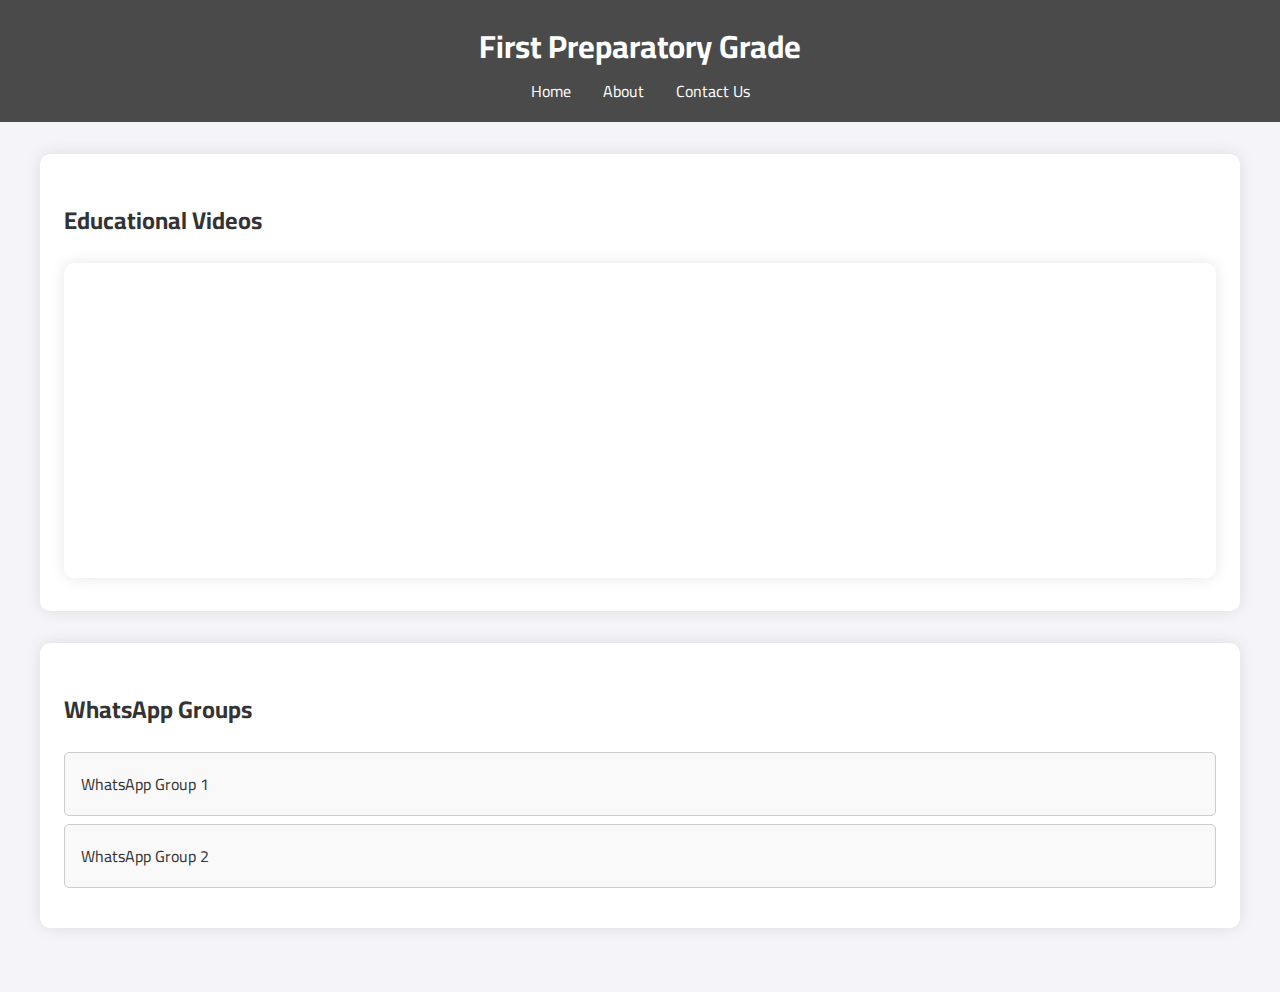
<file: class1.en.html>
<!DOCTYPE html>
<html lang="en" dir="ltr">
<head>
    <meta charset="UTF-8">
    <meta name="viewport" content="width=device-width, initial-scale=1.0">
    <title>First Preparatory Grade</title>
    <style>
        @import url('https://fonts.googleapis.com/css2?family=Cairo:wght@400;700&display=swap');

        body {
            font-family: 'Cairo', sans-serif;
            margin: 0;
            padding: 0;
            background-color: #f4f4f9;
            color: #333;
            direction: ltr;
        }

        header {
            background: #4a4a4a;
            color: #fff;
            padding: 1rem 0;
            text-align: center;
        }

        header h1 {
            margin: 0;
            font-size: 2rem;
        }

        nav ul {
            list-style: none;
            padding: 0;
            margin: 0;
            display: flex;
            justify-content: center;
        }

        nav ul li {
            margin: 0 1rem;
        }

        nav ul li a {
            color: #fff;
            text-decoration: none;
            font-size: 1rem;
        }

        main {
            padding: 2rem 1rem;
            max-width: 1200px;
            margin: auto;
        }

        section {
            margin-bottom: 2rem;
            background: #fff;
            padding: 1.5rem;
            border-radius: 10px;
            box-shadow: 0 0 15px rgba(0,0,0,0.1);
        }

        .video-section, .whatsapp-section {
            margin-bottom: 2rem;
        }

        iframe {
            width: 100%;
            height: 315px;
            border-radius: 10px;
            box-shadow: 0 0 15px rgba(0,0,0,0.1);
        }

        .whatsapp-section ul {
            list-style: none;
            padding: 0;
        }

        .whatsapp-section ul li {
            background: #f9f9f9;
            border: 1px solid #ccc;
            margin: 0.5rem 0;
            padding: 1rem;
            border-radius: 5px;
            transition: background 0.3s, border 0.3s;
        }

        .whatsapp-section ul li:hover {
            background: #f1f1f1;
            border-color: #1e90ff;
        }

        .whatsapp-section ul li a {
            text-decoration: none;
            color: #333;
            font-size: 1rem;
            display: block;
        }

        .whatsapp-section ul li a:hover {
            color: #1e90ff;
        }
    </style>
</head>
<body>
    <header>
        <h1>First Preparatory Grade</h1>
        <nav>
            <ul>
                <li><a href="en.html">Home</a></li>
                <li><a href="#">About</a></li>
                <li><a href="#">Contact Us</a></li>
            </ul>
        </nav>
    </header>
    <main>
        <section class="video-section">
            <h2>Educational Videos</h2>
            <iframe src="https://www.youtube.com/embed/VIDEO_ID" frameborder="0" allowfullscreen></iframe>
        </section>
        <section class="whatsapp-section">
            <h2>WhatsApp Groups</h2>
            <ul>
                <li><a href="https://chat.whatsapp.com/GROUP_LINK_1">WhatsApp Group 1</a></li>
                <li><a href="https://chat.whatsapp.com/GROUP_LINK_2">WhatsApp Group 2</a></li>
            </ul>
        </section>
    </main>
</body>
</html>
</file>
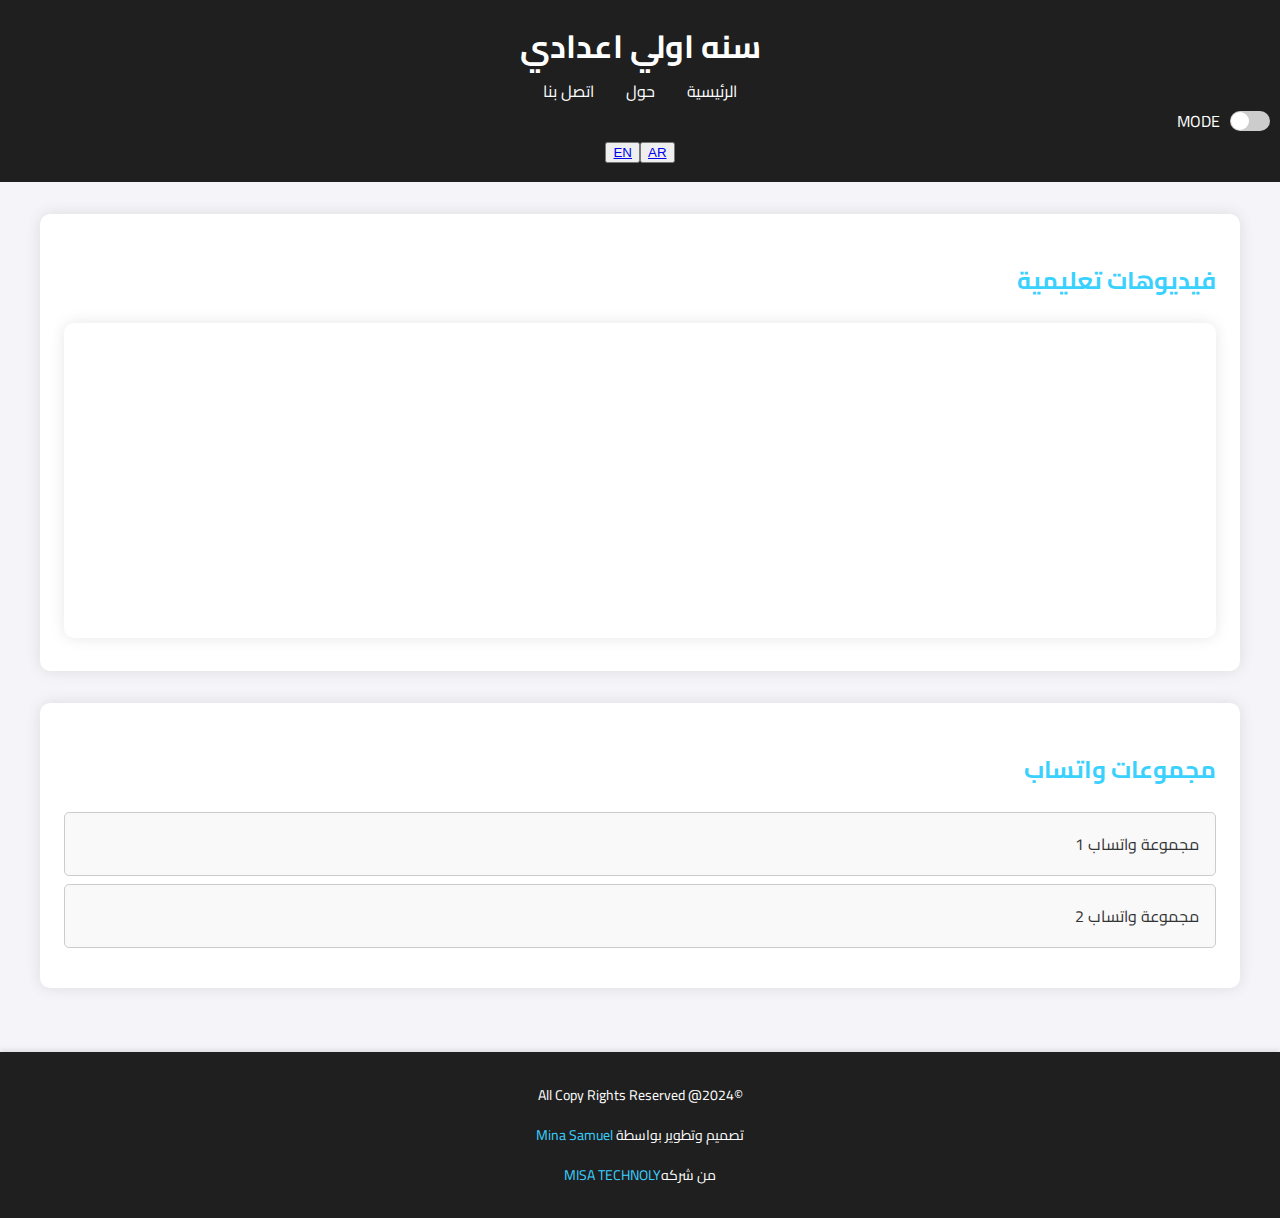
<file: class1.html>
<!DOCTYPE html>
<html lang="ar" dir="rtl">
<head>
    <meta charset="UTF-8">
    <meta name="viewport" content="width=device-width, initial-scale=1.0">
    <title>سنه اولي اعدادي</title>
    <style>
        @import url('https://fonts.googleapis.com/css2?family=Cairo:wght@400;700&display=swap');

        body {
            font-family: 'Cairo', sans-serif;
            margin: 0;
            padding: 0;
            background-color: #f4f4f9;
            color: #333;
            direction: rtl;
            transition: background-color 0.3s, color 0.3s;
        }

        header, footer {
            background: #1f1f1f;
            color: #ffffff;
            padding: 1rem 0;
            text-align: center;
            transition: background-color 0.3s, color 0.3s;
        }

        header h1 {
            margin: 0;
            font-size: 2rem;
        }

        nav ul {
            list-style: none;
            padding: 0;
            margin: 0;
            display: flex;
            justify-content: center;
        }

        nav ul li {
            margin: 0 1rem;
        }

        nav ul li a {
            color: #fff;
            text-decoration: none;
            font-size: 1rem;
        }

        main {
            padding: 2rem 1rem;
            max-width: 1200px;
            margin: auto;
        }

        section {
            margin-bottom: 2rem;
            background: #fff;
            padding: 1.5rem;
            border-radius: 10px;
            box-shadow: 0 0 15px rgba(0,0,0,0.1);
        }

        footer {
    background: #1f1f1f;
    color: #ffffff;
    text-align: center;
    padding: 1rem 0;
    position: relative;
    bottom: 0;
    width: 100%;
    box-shadow: 0 -2px 5px rgba(0,0,0,0.1);
    font-size: 0.875rem;
    transition: background-color 0.3s, color 0.3s;
}

footer a {
    color: #3ad1ff;
    text-decoration: none;
    transition: color 0.3s;
}

footer a:hover {
    color: #1e90ff;
}

        .video-section, .whatsapp-section {
            margin-bottom: 2rem;
        }

        iframe {
            width: 100%;
            height: 315px;
            border-radius: 10px;
            box-shadow: 0 0 15px rgba(0,0,0,0.1);
        }

        .whatsapp-section ul {
            list-style: none;
            padding: 0;
        }

        .whatsapp-section ul li {
            background: #f9f9f9;
            border: 1px solid #ccc;
            margin: 0.5rem 0;
            padding: 1rem;
            border-radius: 5px;
            transition: background 0.3s, border 0.3s;
        }

        .whatsapp-section ul li:hover {
            background: #f1f1f1;
            border-color: #1e90ff;
        }

        .whatsapp-section ul li a {
            text-decoration: none;
            color: #333;
            font-size: 1rem;
            display: block;
        }

        .whatsapp-section ul li a:hover {
            color: #1e90ff;
        }

        /* الوضع الفاتح */
        body.light-mode {
            background-color: #f4f4f9;
            color: #3ad1ff;
        }

        header.light-mode, footer.light-mode {
            background: #000000;
            color: #fff;
        }

        main.light-mode, section.light-mode, form.light-mode {
            background-color: #fff;
            color: #3ad1ff;
            box-shadow: 0 0 15px rgba(255, 255, 255, 0.1);
        }

        form.light-mode input {
            background-color: #fff;
            color: #ffffff;
            border-color: #444a4f;
        }

        form.light-mode button {
            background-color: #1e90ff;
            color: #fff;
        }

        form.light-mode button:hover {
            background-color: #4682b4;
        }

        .class-sections.light-mode ul li {
            background-color: #f9f9f9;
            border-color: #3ad1ff;
        }

        .class-sections.light-mode ul li:hover {
            background-color: #f1f1f1;
            border-color: #1e90ff;
        }

        .class-sections.light-mode ul li a {
            color: #e0e0e0;
        }

        .class-sections.light-mode ul li a:hover {
            color: #1e90ff;
        }

        /* الوضع الداكن */
        body.dark-mode {
            background-color: #181818;
            color: #ffffff;
        }

        header.dark-mode {
            background: #2c2b2b;
            color: #ffffff;
            padding: 1rem 0;
            text-align: center;
            border-bottom: 2px solid #ffffff;
        }

        footer.dark-mode {
            background: #1e1e1e;
            color: #fff;
            text-align: center;
            padding: 1rem 0;
            width: 100%;
        }

        main.dark-mode {
            background-color: #1f1f1f;
            color: #ffffff;
        }

        section.class-sections.dark-mode {
            margin-bottom: 2rem;
            background: #1c1c1c;
            padding: 1.5rem;
            border-radius: 10px;
            box-shadow: 0 0 15px rgba(0,0,0,0.1);
        }

        form.dark-mode {
            background: #2c2c2c;
            color: #ffffff;
            padding: 2rem;
            border-radius: 10px;
            box-shadow: 0 0 15px rgba(0,0,0,0.1);
        }

        form.dark-mode label {
            display: block;
            margin-bottom: 0.5rem;
        }

        form.dark-mode input {
            width: 100%;
            padding: 0.75rem;
            margin-bottom: 1rem;
            border: 1px solid #333;
            border-radius: 5px;
            background: #444a4f;
            color: #ffffff;
        }

        form.dark-mode button {
            width: 100%;
            padding: 0.75rem;
            border: none;
            background: #3ad1ff;
            color: #fff;
            border-radius: 5px;
            cursor: pointer;
            font-size: 1rem;
            transition: background-color 0.3s, color 0.3s;
        }

        form.dark-mode button:hover {
            background: #1e90ff;
        }

        footer.dark-mode {
            background: #4a4a4a;
            color: #fff;
            text-align: center;
            padding: 1rem 0;
            width: 100%;
            position: relative;
        }

        /* الوضع الداكن */
        body.dark-mode {
            background-color: #1f1f1f;
            color: #000000;
        }

        header.dark-mode, footer.dark-mode {
            background: #2c2b2b;
            color: #000000;
            border-bottom: 2px solid #3ad1ff;
        } 

        main.dark-mode, section.dark-mode, form.dark-mode {
            background-color: #1f1f1f;
            color: #000000;
        }

        form.dark-mode input {
            background-color: #444a4f;
            color: #000000;
            border-color: #555;
        }

        form.dark-mode button {
            background-color: #1e90ff;
            color: #000000;
        }

        form.dark-mode button:hover {
            background-color: #4682b4;
        }

        .class-sections.dark-mode ul li {
            background-color: #2c2c2c;
            border-color: #444a4f;
        }

        .class-sections.dark-mode ul li:hover {
            background-color: #3c3c3c;
            border-color: #1e90ff;
        }

        .class-sections.dark-mode ul li a {
            color: #000000;
        }

        .class-sections.dark-mode ul li a:hover {
            color: #3ad1ff;
        }

        .toggle-switch {
            display: flex;
            align-items: center;
            cursor: pointer;
        }

        .toggle-switch input[type="checkbox"] {
            display: none;
        }

        .toggle-switch label {
            width: 40px;
            height: 20px;
            background: #ccc;
            border-radius: 20px;
            margin: 0 10px;
            position: relative;
            transition: background 0.3s;
        }

        .toggle-switch label:before {
            content: '';
            width: 18px;
            height: 18px;
            background: #fff;
            border-radius: 50%;
            position: absolute;
            top: 1px;
            left: 1px;
            transition: transform 0.3s;
        }

        .toggle-switch input[type="checkbox"]:checked + label {
            background: #3ad1ff;
        }

        .toggle-switch input[type="checkbox"]:checked + label:before {
            transform: translateX(20px);
        }
        
        /* Top bar style */
        #top-bar {
            display: none; /* Hidden by default */
            position: fixed;
            top: 0;
            left: 0;
            width: 100%;
            background-color: #1f1f1f; /* Adjust color as needed */
            color: #ffffff;
            text-align: center;
            padding: 0.5rem;
            z-index: 1000;
            transition: transform 0.3s;
        }

        #top-bar.show {
            display: block; /* Show when scrolled */
        }

    </style>
</head>
<body>
    <header>
        <h1>
            <h1>سنه اولي اعدادي</h1>
            <nav>
                <ul>
                    <li><a href="index.html">الرئيسية</a></li>
                    <li><a href="#">حول</a></li>
                    <li><a href="contact.en.html">اتصل بنا</a></li>
                </ul>
    
            </nav>
    
            <div class="toggle-switch">
                <input type="checkbox" id="toggle-dark-mode">
                <label for="toggle-dark-mode"></label>
                <span>MODE</span>
            </div>
            <button onclick= link ><a href="class1.html">AR</a></li>
            <button onclick= link ><a href="class1.en.html">EN</a></li>
    </header>
    <main>
        <section class="video-section">
            <h2>فيديوهات تعليمية</h2>
            <iframe src="https://www.youtube.com/watch?v=y8B3AqqY2yY" frameborder="0" allowfullscreen></iframe>
        </section>
        <section class="whatsapp-section">
            <h2>مجموعات واتساب</h2>
            <ul>
                <li><a href="https://chat.whatsapp.com/GROUP_LINK_1">مجموعة واتساب 1</a></li>
                <li><a href="https://chat.whatsapp.com/GROUP_LINK_2">مجموعة واتساب 2</a></li>
            </ul>
        </section>
    </main>
    <footer>

        <p>&copy;All Copy Rights Reserved @2024</All></p>

        <p>تصميم وتطوير بواسطة <a href="https://www.misatechnoly.online/designer" target="_blank">Mina Samuel</a></p> 
        
        <p>من شركه<a href="https://www.misatechnoly.online/" target="_blank">MISA TECHNOLY</a></p>

            <script>
    
          // Get the toggle button
    const toggleButton = document.getElementById('toggle-dark-mode');
    
    // Check if dark mode is enabled in local storage
    if (localStorage.getItem('dark-mode') === 'true') {
      // Enable dark mode
      document.body.classList.add('dark-mode');
      document.body.classList.remove('light-mode');
      toggleButton.checked = true;
    } else {
      // Disable dark mode
      document.body.classList.add('light-mode');
      document.body.classList.remove('dark-mode');
      toggleButton.checked = false;
    }
    
    // Add event listener to toggle button
    toggleButton.addEventListener('change', function() {
      if (this.checked) {
        document.body.classList.add('dark-mode');
        document.body.classList.remove('light-mode');
        localStorage.setItem('dark-mode', 'true');
      } else {
        document.body.classList.add('light-mode');
        document.body.classList.remove('dark-mode');
        localStorage.setItem('dark-mode', 'false');
      }
    });
        </script>
    </body>
    </html>
</file>
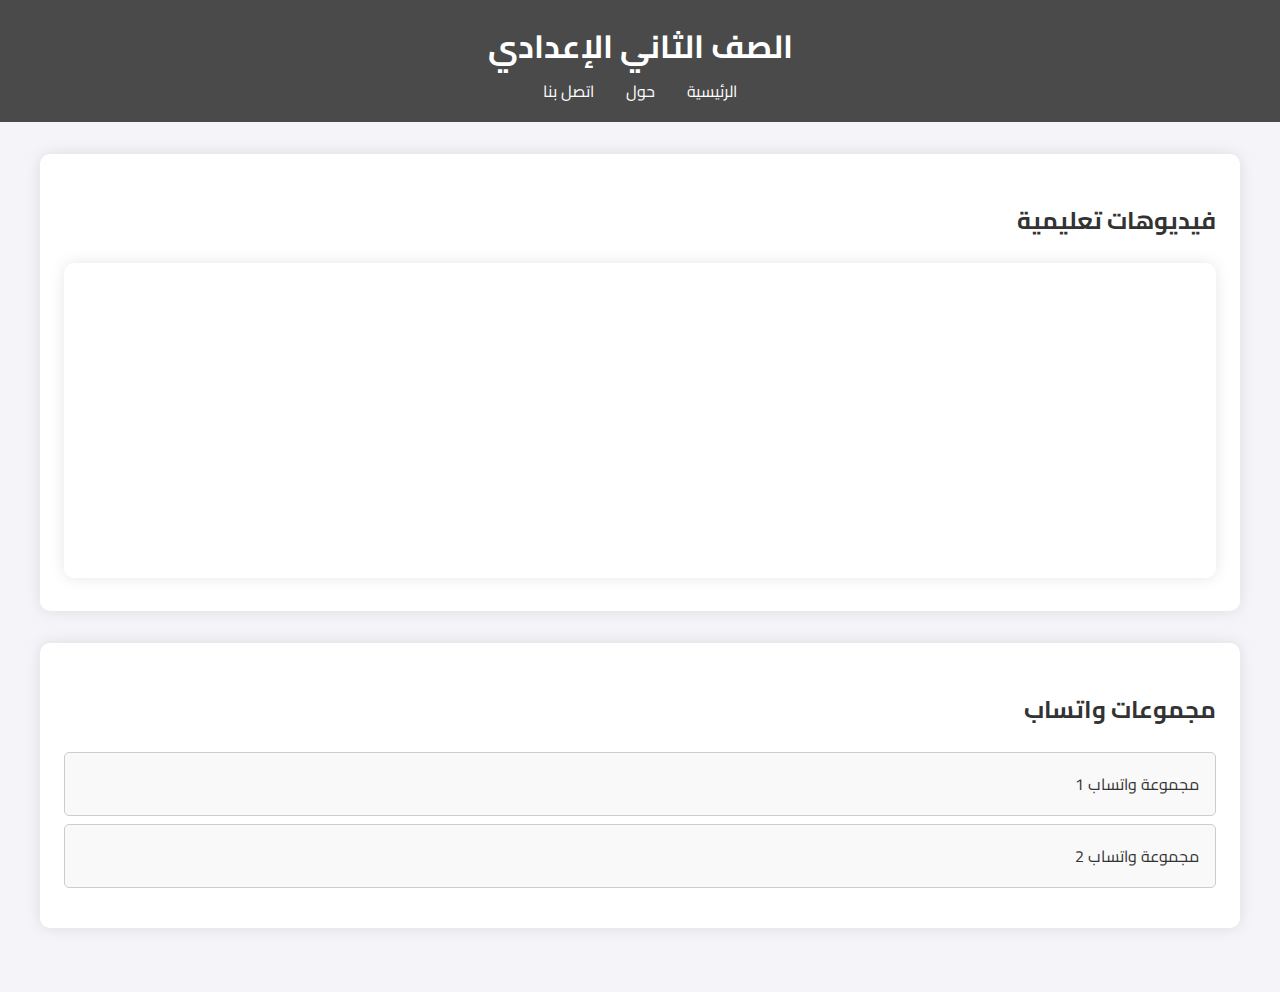
<file: class2.html>
<!DOCTYPE html>
<html lang="ar" dir="rtl">
<head>
    <meta charset="UTF-8">
    <meta name="viewport" content="width=device-width, initial-scale=1.0">
    <title>الصف الثاني الإعدادي</title>
    <style>
        @import url('https://fonts.googleapis.com/css2?family=Cairo:wght@400;700&display=swap');
        
        body {
            font-family: 'Cairo', sans-serif;
            margin: 0;
            padding: 0;
            background-color: #f4f4f9;
            color: #333;
            direction: rtl;
        }

        header {
            background: #4a4a4a;
            color: #fff;
            padding: 1rem 0;
            text-align: center;
        }

        header h1 {
            margin: 0;
            font-size: 2rem;
        }

        nav ul {
            list-style: none;
            padding: 0;
            margin: 0;
            display: flex;
            justify-content: center;
        }

        nav ul li {
            margin: 0 1rem;
        }

        nav ul li a {
            color: #fff;
            text-decoration: none;
            font-size: 1rem;
        }

        main {
            padding: 2rem 1rem;
            max-width: 1200px;
            margin: auto;
        }

        section {
            margin-bottom: 2rem;
            background: #fff;
            padding: 1.5rem;
            border-radius: 10px;
            box-shadow: 0 0 15px rgba(0,0,0,0.1);
        }

        .video-section, .whatsapp-section {
            margin-bottom: 2rem;
        }

        iframe {
            width: 100%;
            height: 315px;
            border-radius: 10px;
            box-shadow: 0 0 15px rgba(0,0,0,0.1);
        }

        .whatsapp-section ul {
            list-style: none;
            padding: 0;
        }

        .whatsapp-section ul li {
            background: #f9f9f9;
            border: 1px solid #ccc;
            margin: 0.5rem 0;
            padding: 1rem;
            border-radius: 5px;
            transition: background 0.3s, border 0.3s;
        }

        .whatsapp-section ul li:hover {
            background: #f1f1f1;
            border-color: #1e90ff;
        }

        .whatsapp-section ul li a {
            text-decoration: none;
            color: #333;
            font-size: 1rem;
            display: block;
        }

        .whatsapp-section ul li a:hover {
            color: #1e90ff;
        }
    </style>
</head>
<body>
    <header>
        <h1>الصف الثاني الإعدادي</h1>
        <nav>
            <ul>
                <li><a href="index.html">الرئيسية</a></li>
                <li><a href="#">حول</a></li>
                <li><a href="#">اتصل بنا</a></li>
            </ul>
        </nav>
    </header>
    <main>
        <section class="video-section">
            <h2>فيديوهات تعليمية</h2>
            <iframe src="https://www.youtube.com/embed/VIDEO_ID" frameborder="0" allowfullscreen></iframe>
        </section>
        <section class="whatsapp-section">
            <h2>مجموعات واتساب</h2>
            <ul>
                <li><a href="https://chat.whatsapp.com/GROUP_LINK_1">مجموعة واتساب 1</a></li>
                <li><a href="https://chat.whatsapp.com/GROUP_LINK_2">مجموعة واتساب 2</a></li>
            </ul>
        </section>
    </main>
</body>
</html>
</file>
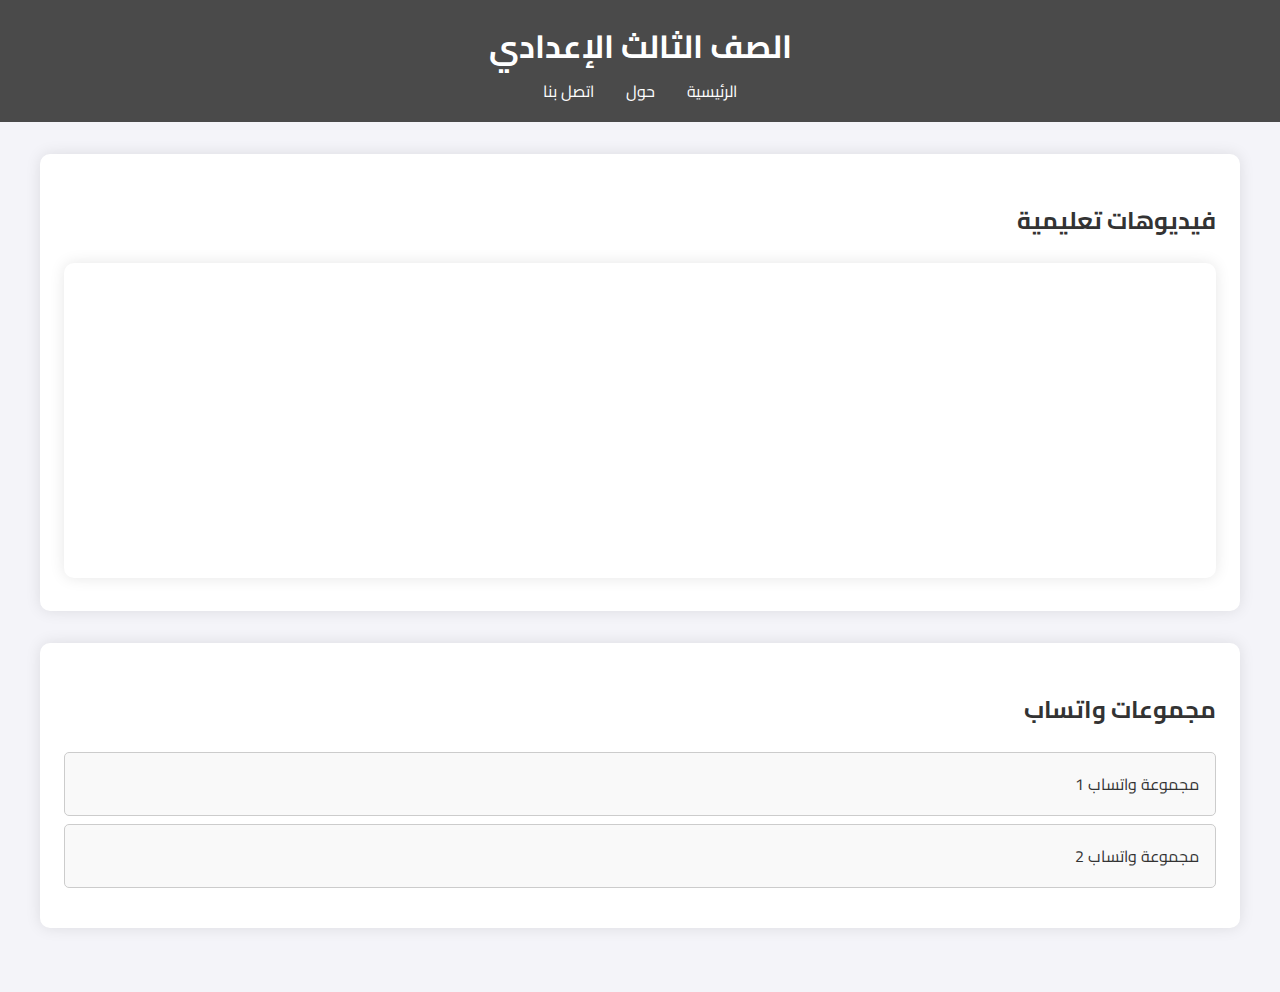
<file: class3.html>
<!DOCTYPE html>
<html lang="ar" dir="rtl">
<head>
    <meta charset="UTF-8">
    <meta name="viewport" content="width=device-width, initial-scale=1.0">
    <title>الصف الثالث الإعدادي</title>
    <style>
        @import url('https://fonts.googleapis.com/css2?family=Cairo:wght@400;700&display=swap');

        body {
            font-family: 'Cairo', sans-serif;
            margin: 0;
            padding: 0;
            background-color: #f4f4f9;
            color: #333;
            direction: rtl;
        }

        header {
            background: #4a4a4a;
            color: #fff;
            padding: 1rem 0;
            text-align: center;
        }

        header h1 {
            margin: 0;
            font-size: 2rem;
        }

        nav ul {
            list-style: none;
            padding: 0;
            margin: 0;
            display: flex;
            justify-content: center;
        }

        nav ul li {
            margin: 0 1rem;
        }

        nav ul li a {
            color: #fff;
            text-decoration: none;
            font-size: 1rem;
        }

        main {
            padding: 2rem 1rem;
            max-width: 1200px;
            margin: auto;
        }

        section {
            margin-bottom: 2rem;
            background: #fff;
            padding: 1.5rem;
            border-radius: 10px;
            box-shadow: 0 0 15px rgba(0,0,0,0.1);
        }

        .video-section, .whatsapp-section {
            margin-bottom: 2rem;
        }

        iframe {
            width: 100%;
            height: 315px;
            border-radius: 10px;
            box-shadow: 0 0 15px rgba(0,0,0,0.1);
        }

        .whatsapp-section ul {
            list-style: none;
            padding: 0;
        }

        .whatsapp-section ul li {
            background: #f9f9f9;
            border: 1px solid #ccc;
            margin: 0.5rem 0;
            padding: 1rem;
            border-radius: 5px;
            transition: background 0.3s, border 0.3s;
        }

        .whatsapp-section ul li:hover {
            background: #f1f1f1;
            border-color: #1e90ff;
        }

        .whatsapp-section ul li a {
            text-decoration: none;
            color: #333;
            font-size: 1rem;
            display: block;
        }

        .whatsapp-section ul li a:hover {
            color: #1e90ff;
        }
    </style>
</head>
<body>
    <header>
        <h1>الصف الثالث الإعدادي</h1>
        <nav>
            <ul>
                <li><a href="index.html">الرئيسية</a></li>
                <li><a href="#">حول</a></li>
                <li><a href="#">اتصل بنا</a></li>
            </ul>
        </nav>
    </header>
    <main>
        <section class="video-section">
            <h2>فيديوهات تعليمية</h2>
            <iframe src="https://www.youtube.com/embed/VIDEO_ID" frameborder="0" allowfullscreen></iframe>
        </section>
        <section class="whatsapp-section">
            <h2>مجموعات واتساب</h2>
            <ul>
                <li><a href="https://chat.whatsapp.com/GROUP_LINK_1">مجموعة واتساب 1</a></li>
                <li><a href="https://chat.whatsapp.com/GROUP_LINK_2">مجموعة واتساب 2</a></li>
            </ul>
        </section>
    </main>
</body>
</html>
</file>
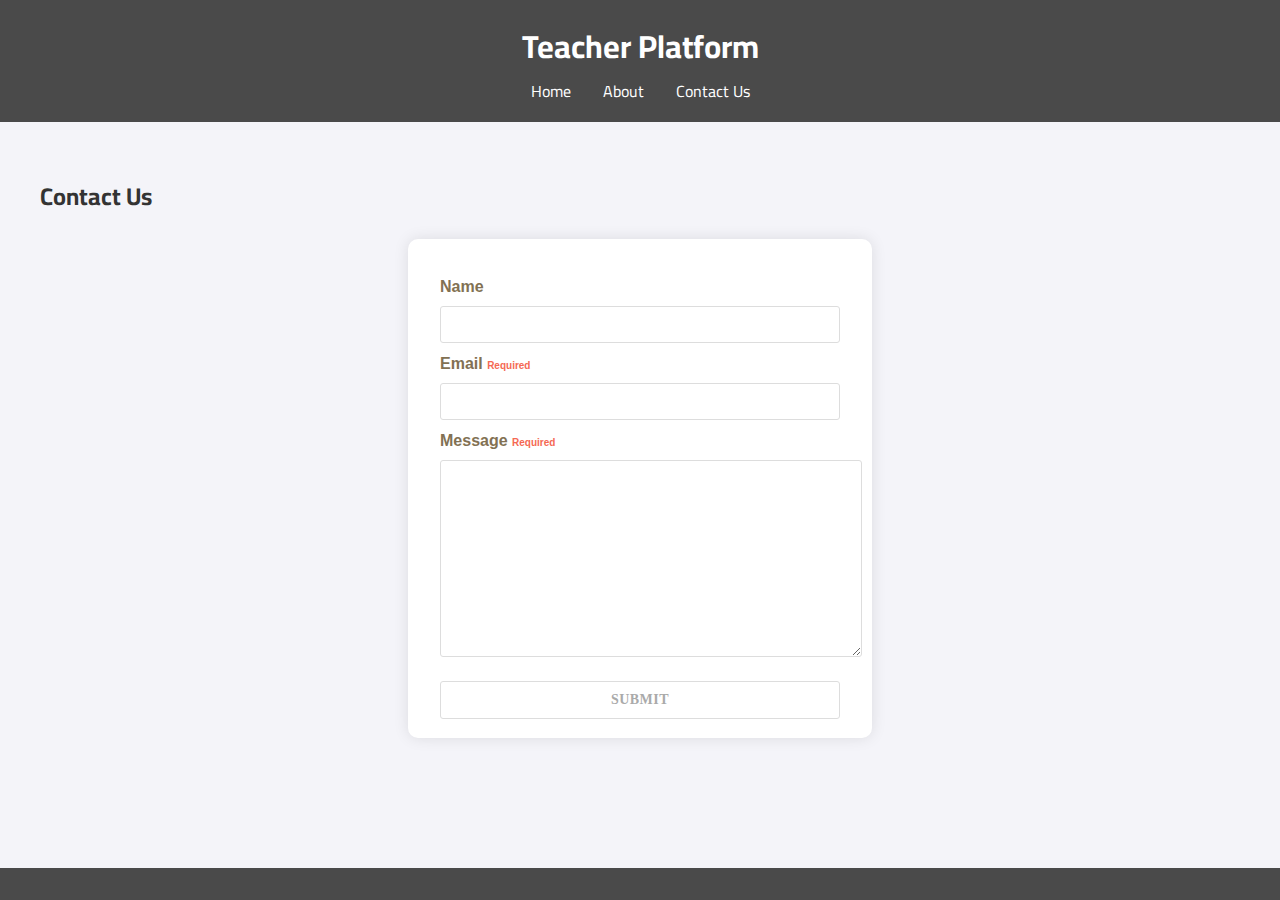
<file: contact.en.html>
<!DOCTYPE html>
<html lang="en" dir="ltr">
<head>
    <meta charset="UTF-8">
    <meta name="viewport" content="width=device-width, initial-scale=1.0">
    <title>Contact Us</title>
    <style>
        @import url('https://fonts.googleapis.com/css2?family=Cairo:wght@400;700&display=swap');
        
        body {
            font-family: 'Cairo', sans-serif;
            margin: 0;
            padding: 0;
            background-color: #f4f4f9;
            color: #333;
            direction: ltr;
        }

        header {
            background: #4a4a4a;
            color: #fff;
            padding: 1rem 0;
            text-align: center;
        }

        header h1 {
            margin: 0;
            font-size: 2rem;
        }

        nav ul {
            list-style: none;
            padding: 0;
            margin: 0;
            display: flex;
            justify-content: center;
        }

        nav ul li {
            margin: 0 1rem;
        }

        nav ul li a {
            color: #fff;
            text-decoration: none;
            font-size: 1rem;
        }

        main {
            padding: 2rem 1rem;
            max-width: 1200px;
            margin: auto;
        }

        form {
            max-width: 400px;
            margin: auto;
            background: #fff;
            padding: 2rem;
            border-radius: 10px;
            box-shadow: 0 0 15px rgba(0,0,0,0.1);
        }

        form label {
            display: block;
            margin-bottom: 0.5rem;
        }

        form input,
        form textarea {
            width: 100%;
            padding: 0.75rem;
            margin-bottom: 1rem;
            border: 1px solid #ccc;
            border-radius: 5px;
        }

        form button {
            width: 100%;
            padding: 0.75rem;
            border: none;
            background: #1e90ff;
            color: #fff;
            border-radius: 5px;
            cursor: pointer;
            font-size: 1rem;
        }

        form button:hover {
            background: #4682b4;
        }

        footer {
            background: #4a4a4a;
            color: #fff;
            text-align: center;
            padding: 1rem 0;
            position: fixed;
            width: 100%;
            bottom: 0;
        }

        #comments, .post_meta, #blog-pager { display: none; }
        #ContactForm1_contact-form-name, #ContactForm1_contact-form-email {
            width: 100%;
            height: auto;
            margin: 5px auto;
            padding: 10px;
            background: #fff;
            color: #444;
            border: 1px solid #ddd;
            border-radius: 3px;
            box-sizing: border-box;
            transition: all 0.5s ease-out;
        }

        #ContactForm1_contact-form-email-message {
            width: 100%;
            height: 175px;
            margin: 5px 0;
            padding: 10px;
            background: #fff;
            color: #444;
            font-family: 'Open Sans', sans-serif;
            border: 1px solid #ddd;
            border-radius: 3px;
            transition: all 0.5s ease-out;
        }

        #ContactForm1_contact-form-name:focus, #ContactForm1_contact-form-email:focus, #ContactForm1_contact-form-email-message:focus {
            outline: none;
            background: #fff;
            color: #444;
            border-color: rgba(81,203,238,1);
            box-shadow: 0 0 5px rgba(81,203,238,0.7);
        }

        #ContactForm1_contact-form-submit {
            width: 100%;
            font-family: 'Open Sans';
            float: left;
            background: #fff;
            color: #aaa;
            margin: 10px auto;
            vertical-align: middle;
            cursor: pointer;
            padding: 10px 18px !important;
            font-weight: 700;
            font-size: 14px;
            text-align: center;
            text-transform: uppercase;
            letter-spacing: 0.5px;
            border-radius: 3px;
            background-image: linear-gradient(110deg, #827153 0%, #827153 50%, transparent 50%, transparent 100%);
            background-size: 200%;
            background-position: 120% 0;
            background-repeat: no-repeat;
            border: 1px solid #ddd;
            transition: all .8s ease, background-position .8s ease, color .8s ease;
        }

        #ContactForm1_contact-form-submit:hover {
            color: #fff;
            background-position: 0 0;
            border-color: #7986cb;
        }

        #ContactForm1_contact-form-error-message, #ContactForm1_contact-form-success-message {
            width: 100%;
            margin-top: 35px;
        }

        .contact-form-error-message-with-border {
            background: #f36c60;
            border: none;
            box-shadow: none;
            color: #fff;
            padding: 5px 0;
        }

        .contact-form-success-message {
            background: #4fc3f7;
            border: none;
            box-shadow: none;
            color: #fff;
        }

        img.contact-form-cross {
            line-height: 40px;
            margin-left: 5px;
        }
    </style>
</head>
<body>
    <header>
        <h1>Teacher Platform</h1>
        <nav>
            <ul>
                <li><a href="en.html">Home</a></li>
                <li><a href="#">About</a></li>
                <li><a href="contact.en.html">Contact Us</a></li>
            </ul>
        </nav>
    </header>
    <main>
        <section>
            <h2>Contact Us</h2>
            <form name="contact-form">
                <span style="color: #827153; font-family: Open Sans,Arial,Helvetica,sans-serif; font-weight: 700;"><i class="fa fa-user"></i> Name </span>
                <input id="ContactForm1_contact-form-name" name="name" size="30" type="text" value="" />  

                <span style="color: #827153; font-family: Open Sans,Arial,Helvetica,sans-serif; font-weight: 700;"><i class="fa fa-envelope"></i> Email <span style="color: #f56954; font-size: x-small; font-weight: bold;">Required</span></span> 
                <input id="ContactForm1_contact-form-email" name="email" size="30" type="text" value="" />  

                <span style="color: #827153; font-family: Open Sans,Arial,Helvetica,sans-serif; font-weight: 700;"><i class="fa fa-pencil-square-o"></i> Message <span style="color: #f56954; font-size: x-small; font-weight: bold;">Required</span></span>
                <textarea cols="25" id="ContactForm1_contact-form-email-message" name="email-message" rows="5"></textarea> 
                <input id="ContactForm1_contact-form-submit" type="button" value="Submit" />  
                <div style="max-width: 222px; text-align: center; width: 100%;">
                    <div id="ContactForm1_contact-form-error-message">
                    </div>
                    <div id="ContactForm1_contact-form-success-message">
                    </div>
                </div>
            </form>
        </section>
    </main>
    <footer>
    </footer>
</body>
</html>
</file>
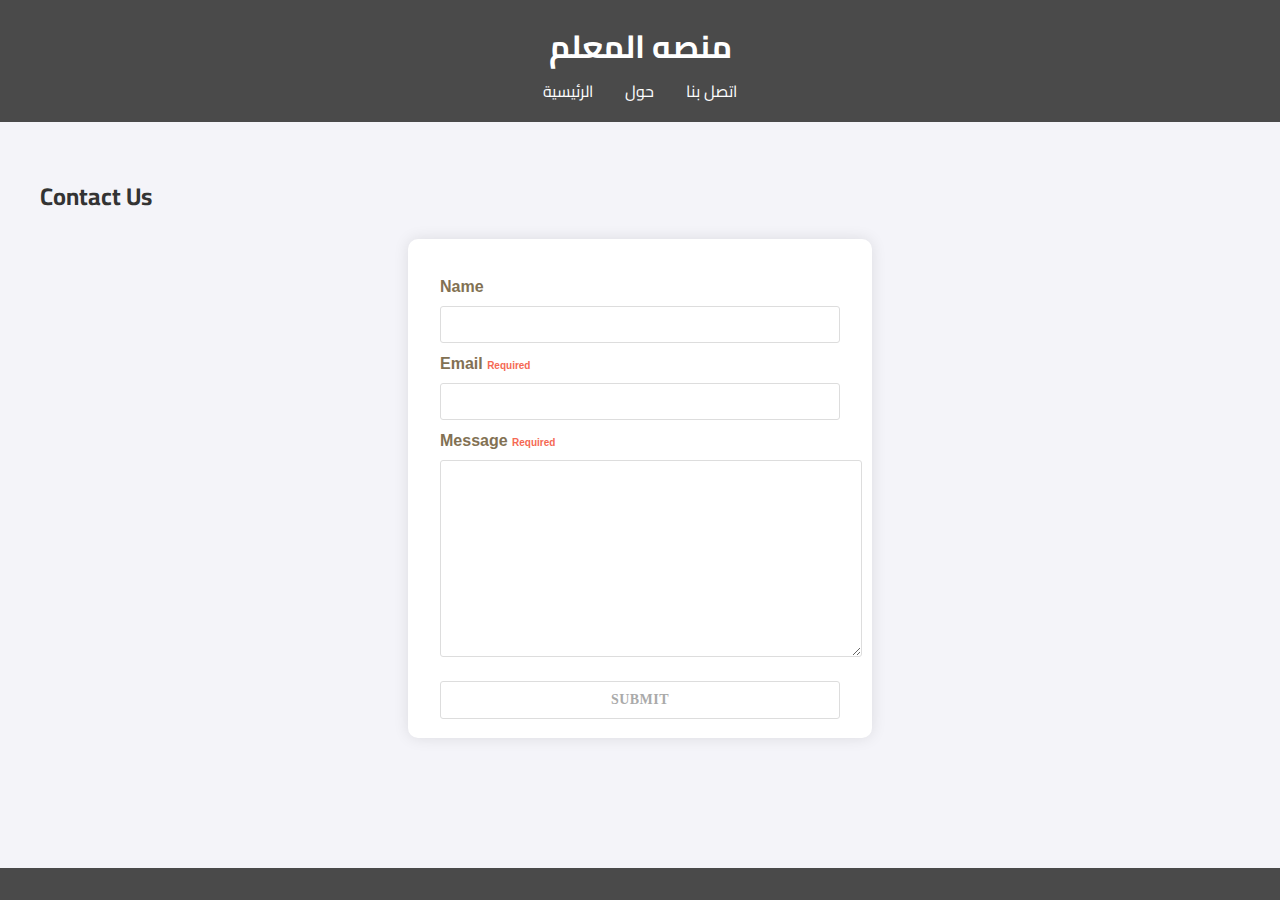
<file: contact.html>
<!DOCTYPE html>
<html lang="en" dir="ltr">
<head>
    <meta charset="UTF-8">
    <meta name="viewport" content="width=device-width, initial-scale=1.0">
    <title>Contact Us</title>
    <style>
        @import url('https://fonts.googleapis.com/css2?family=Cairo:wght@400;700&display=swap');
        
        body {
            font-family: 'Cairo', sans-serif;
            margin: 0;
            padding: 0;
            background-color: #f4f4f9;
            color: #333;
            direction: ltr;
        }

        header {
            background: #4a4a4a;
            color: #fff;
            padding: 1rem 0;
            text-align: center;
        }

        header h1 {
            margin: 0;
            font-size: 2rem;
        }

        nav ul {
            list-style: none;
            padding: 0;
            margin: 0;
            display: flex;
            justify-content: center;
        }

        nav ul li {
            margin: 0 1rem;
        }

        nav ul li a {
            color: #fff;
            text-decoration: none;
            font-size: 1rem;
        }

        main {
            padding: 2rem 1rem;
            max-width: 1200px;
            margin: auto;
        }

        form {
            max-width: 400px;
            margin: auto;
            background: #fff;
            padding: 2rem;
            border-radius: 10px;
            box-shadow: 0 0 15px rgba(0,0,0,0.1);
        }

        form label {
            display: block;
            margin-bottom: 0.5rem;
        }

        form input,
        form textarea {
            width: 100%;
            padding: 0.75rem;
            margin-bottom: 1rem;
            border: 1px solid #ccc;
            border-radius: 5px;
        }

        form button {
            width: 100%;
            padding: 0.75rem;
            border: none;
            background: #1e90ff;
            color: #fff;
            border-radius: 5px;
            cursor: pointer;
            font-size: 1rem;
        }

        form button:hover {
            background: #4682b4;
        }

        footer {
            background: #4a4a4a;
            color: #fff;
            text-align: center;
            padding: 1rem 0;
            position: fixed;
            width: 100%;
            bottom: 0;
        }

        #comments, .post_meta, #blog-pager { display: none; }
        #ContactForm1_contact-form-name, #ContactForm1_contact-form-email {
            width: 100%;
            height: auto;
            margin: 5px auto;
            padding: 10px;
            background: #fff;
            color: #444;
            border: 1px solid #ddd;
            border-radius: 3px;
            box-sizing: border-box;
            transition: all 0.5s ease-out;
        }

        #ContactForm1_contact-form-email-message {
            width: 100%;
            height: 175px;
            margin: 5px 0;
            padding: 10px;
            background: #fff;
            color: #444;
            font-family: 'Open Sans', sans-serif;
            border: 1px solid #ddd;
            border-radius: 3px;
            transition: all 0.5s ease-out;
        }

        #ContactForm1_contact-form-name:focus, #ContactForm1_contact-form-email:focus, #ContactForm1_contact-form-email-message:focus {
            outline: none;
            background: #fff;
            color: #444;
            border-color: rgba(81,203,238,1);
            box-shadow: 0 0 5px rgba(81,203,238,0.7);
        }

        #ContactForm1_contact-form-submit {
            width: 100%;
            font-family: 'Open Sans';
            float: left;
            background: #fff;
            color: #aaa;
            margin: 10px auto;
            vertical-align: middle;
            cursor: pointer;
            padding: 10px 18px !important;
            font-weight: 700;
            font-size: 14px;
            text-align: center;
            text-transform: uppercase;
            letter-spacing: 0.5px;
            border-radius: 3px;
            background-image: linear-gradient(110deg, #827153 0%, #827153 50%, transparent 50%, transparent 100%);
            background-size: 200%;
            background-position: 120% 0;
            background-repeat: no-repeat;
            border: 1px solid #ddd;
            transition: all .8s ease, background-position .8s ease, color .8s ease;
        }

        #ContactForm1_contact-form-submit:hover {
            color: #fff;
            background-position: 0 0;
            border-color: #7986cb;
        }

        #ContactForm1_contact-form-error-message, #ContactForm1_contact-form-success-message {
            width: 100%;
            margin-top: 35px;
        }

        .contact-form-error-message-with-border {
            background: #f36c60;
            border: none;
            box-shadow: none;
            color: #fff;
            padding: 5px 0;
        }

        .contact-form-success-message {
            background: #4fc3f7;
            border: none;
            box-shadow: none;
            color: #fff;
        }

        img.contact-form-cross {
            line-height: 40px;
            margin-left: 5px;
        }
    </style>
</head>
<body>
    <header>
        <h1>منصه المعلم</h1>
        <nav>
            <ul>
                <li><a href="in.html">الرئيسية</a></li>
                <li><a href="#">حول</a></li>
                <li><a href="contact.html">اتصل بنا</a></li>
            </ul>
        </nav>
    </header>
    <main>
        <section>
            <h2>Contact Us</h2>
            <form name="contact-form">
                <span style="color: #827153; font-family: Open Sans,Arial,Helvetica,sans-serif; font-weight: 700;"><i class="fa fa-user"></i> Name </span>
                <input id="ContactForm1_contact-form-name" name="name" size="30" type="text" value="" />  

                <span style="color: #827153; font-family: Open Sans,Arial,Helvetica,sans-serif; font-weight: 700;"><i class="fa fa-envelope"></i> Email <span style="color: #f56954; font-size: x-small; font-weight: bold;">Required</span></span> 
                <input id="ContactForm1_contact-form-email" name="email" size="30" type="text" value="" />  

                <span style="color: #827153; font-family: Open Sans,Arial,Helvetica,sans-serif; font-weight: 700;"><i class="fa fa-pencil-square-o"></i> Message <span style="color: #f56954; font-size: x-small; font-weight: bold;">Required</span></span>
                <textarea cols="25" id="ContactForm1_contact-form-email-message" name="email-message" rows="5"></textarea> 
                <input id="ContactForm1_contact-form-submit" type="button" value="Submit" />  
                <div style="max-width: 222px; text-align: center; width: 100%;">
                    <div id="ContactForm1_contact-form-error-message">
                    </div>
                    <div id="ContactForm1_contact-form-success-message">
                    </div>
                </div>
            </form>
        </section>
    </main>
    <footer>
    </footer>
</body>
</html>
</file>
